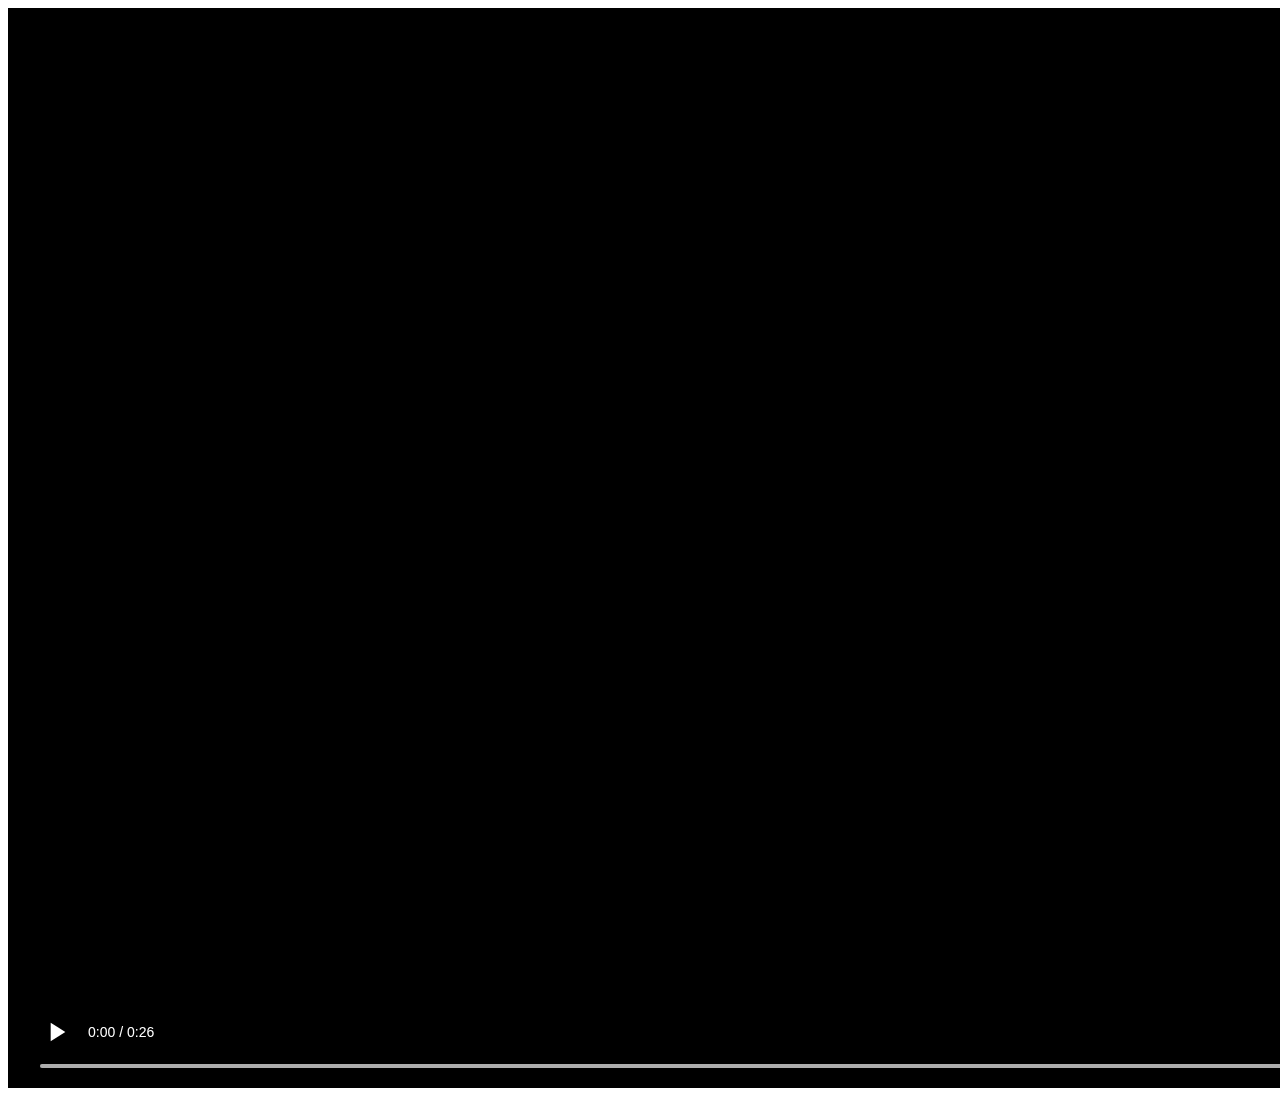
<file: Video/index.html>
<!DOCTYPE html>
<html lang="en">
<head>
    <meta charset="UTF-8">
    <meta http-equiv="X-UA-Compatible" content="IE=edge">
    <meta name="viewport" content="width=device-width, initial-scale=1.0">
    <title>Video</title>
</head>
<body>
    <main>
        <section>
            <video controls preload="auto">
                <source src="./Venusaur 🐢💚.mp4#t=10,20">
            </video>
        </section>
    </main>
</body>
</html>
</file>
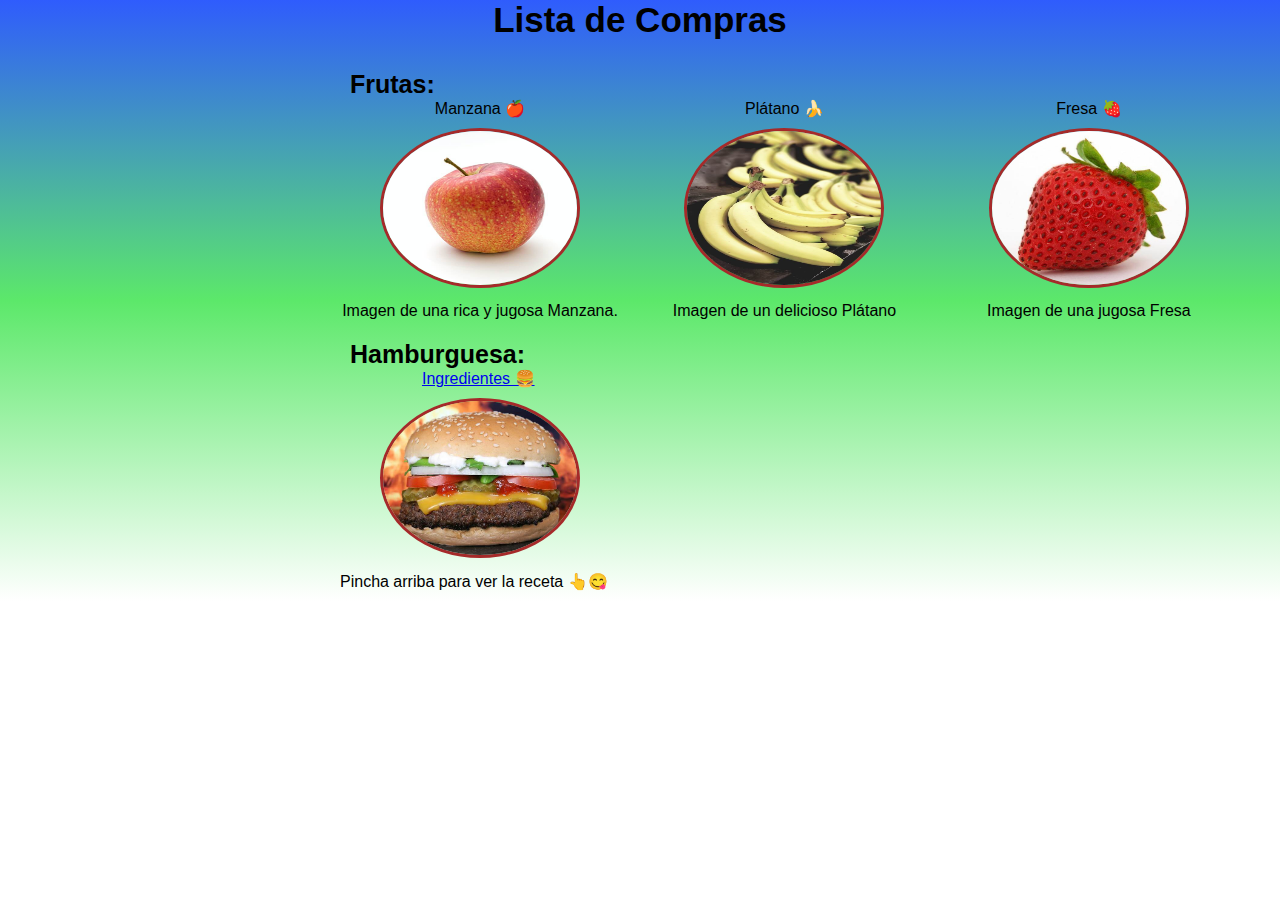
<file: Lista de Compras/lista.html>
<!DOCTYPE html>
<html lang="en">
<head>
    <meta charset="UTF-8">
    <meta http-equiv="X-UA-Compatible" content="IE=edge">
    <meta name="viewport" content="width=device-width, initial-scale=1.0">
    <link rel="stylesheet" href="./css/style.css">
    <title>Mi Primera lista</title>
</head>
<body>
    <header>
        <nav></nav>
    </header>
    <main>
        <section class="container">
            <h1>Lista de Compras</h1>
            <section class="container_frutas">
            <ol>
                <h3>Frutas:</h3>
                <figure class="container_frutas--item">
                    <li>Manzana 🍎</li>
                    <img src="/Lista de Compras/css/img/manzana.jpg" alt="Manzana">
                    <figcaption>Imagen de una rica y jugosa Manzana.</figcaption>
                </figure>

                <figure class="container_frutas--item">
                    <li>Plátano 🍌</li>
                    <img src="/Lista de Compras/css/img/platano.jpg" alt="Plátano">
                <figcaption>Imagen de un delicioso Plátano</figcaption>
                </figure>

                <figure class="container_frutas--item">
                    <li>Fresa 🍓</li>
                    <img src="/Lista de Compras/css/img/fresa.jpg" alt="Fresa">
                <figcaption>Imagen de una jugosa Fresa</figcaption>
                </figure>
                
                <h3>Hamburguesa:</h3>
                <figure class="container_hamburguesa--item">
                    <li> <a class="link_hamburguesa" href="https://www.recetasderechupete.com/como-hacer-la-hamburguesa-casera-perfecta/12659/" target="_blank">
                        Ingredientes 🍔
                        </a>
                    </li>
                    <img src="/Lista de Compras/css/img/hamburguesa.jpg" alt="">
                    <figcaption>Pincha arriba para ver la receta 👆😋</figcaption>

                </figure>
             </ol>
            </section>
        </section>    
    </main>
    <footer>

    </footer>
    
</body>
</html>
</file>
<file: Lista de Compras/css/style.css>
* {
    padding: 0;
    margin: 0;
    box-sizing: border-box;
    font-family: 'Lucida Sans', 'Lucida Sans Regular', 'Lucida Grande', 'Lucida Sans Unicode', Geneva, Verdana, sans-serif;
}

h1 {
    text-align: center;
    font-size: 35px;
}

h3 {
    font-size: 25px;
    margin-left: 20px;
    margin-top: 20px;
}

.link_hamburguesa:hover {

    color: #00ff7b;
}

.link_hamburguesa:active {
    color: red;
}

.container_hamburguesa--item {
    list-style: none;
    align-items: center;
}

.container_hamburguesa--item li {
    margin-left:92px;
}

.container_hamburguesa--item figcaption {
    margin-left:10px;
}

* img {
    border-style:solid;
    border-color: brown;
    border-radius: 50%;
    width: 200px;
    height: 160px;
    justify-content: space-around; 
    margin-top: 10px;
    margin-bottom: 10px;
    margin-right: 50px;
    margin-left: 50px;
}

.container_frutas {
    padding: 10px;
    margin-left: 25%;
}

.container_frutas--item {
    display: inline-block;
}


.container_frutas--item li{
    text-align: center;
    list-style: none;
}

.container_frutas--item figcaption{
    text-align: center;
    list-style: none;
}

.container {
    background: linear-gradient(to bottom, #2f5cfd, #5ce86a, #ffffff)
}
</file>
